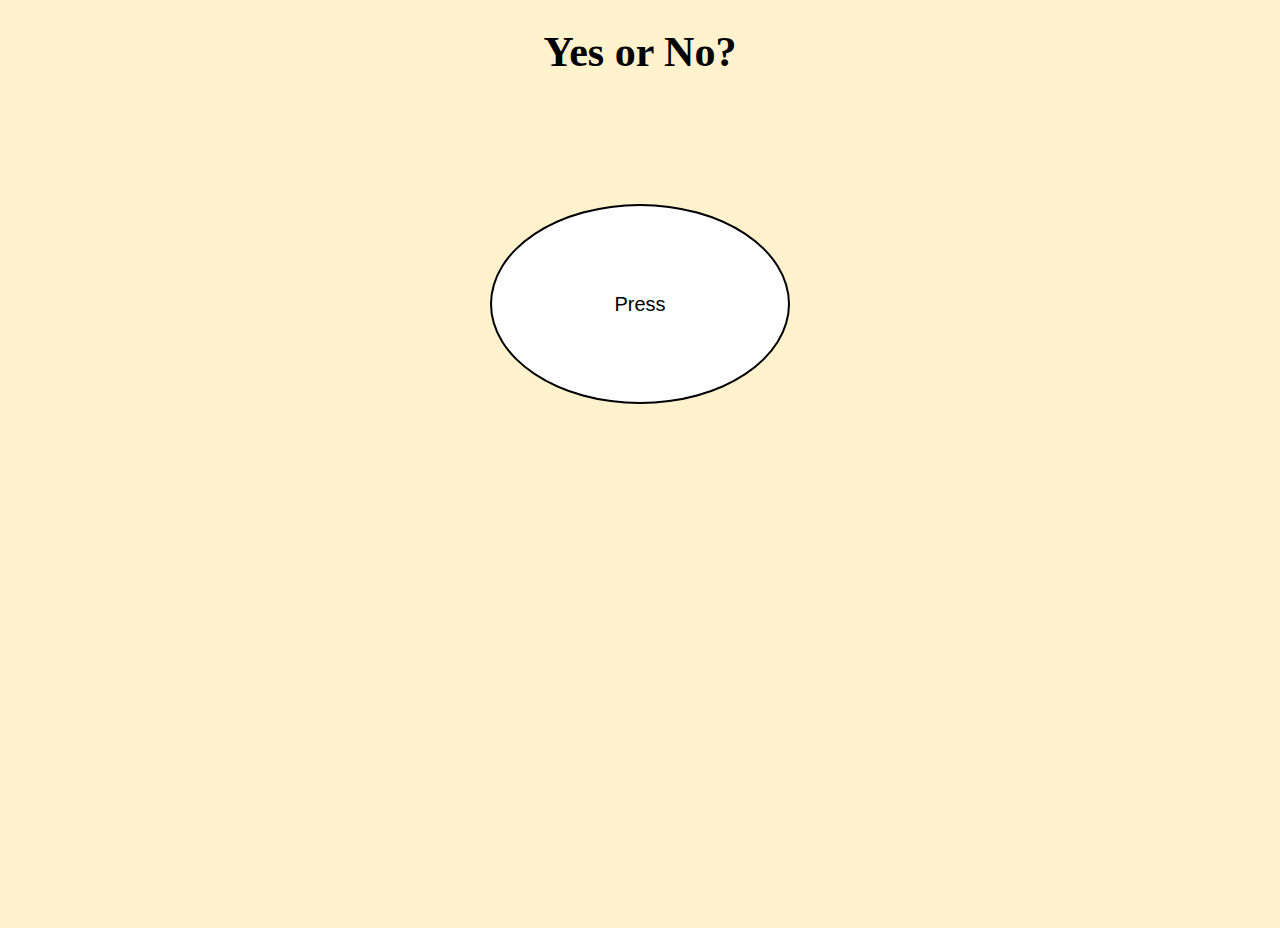
<file: index.html>
<!DOCTYPE html>
<!--[if lt IE 7]>      <html class="no-js lt-ie9 lt-ie8 lt-ie7"> <![endif]-->
<!--[if IE 7]>         <html class="no-js lt-ie9 lt-ie8"> <![endif]-->
<!--[if IE 8]>         <html class="no-js lt-ie9"> <![endif]-->
<!--[if gt IE 8]>      <html class="no-js"> <![endif]-->
<html>
    <head>
        <meta charset="utf-8">
        <meta http-equiv="X-UA-Compatible" content="IE=edge">
        <title>Yes or No</title>
        <meta name="description" content="">
        <meta name="viewport" content="width=device-width, initial-scale=1">
        <link rel="stylesheet" href="style.css">

        <!-- MOBILE WEB APP, ADD THIS TO <head>..</head> OF index.html -->
       <link rel="icon" type="image/png" href="favicon.png" />
       <link rel="apple-touch-icon" href="favicon.png">
       <meta name="apple-mobile-web-app-title" content="Yes or No">
       <meta name="apple-mobile-web-app-capable" content="yes">
       <meta name="apple-mobile-web-app-status-bar-style" content="black">

       <!-- javascript -->
        <script src="javascript.js"> </script>

    </head>
    <body onload="yesno()">
       

        <h1>Yes or No?</h1>
        
        <button onclick="decisionSelector();" class="press" > Press </button>

        
        <script src="" async defer></script>
    </body>
</html>
</file>
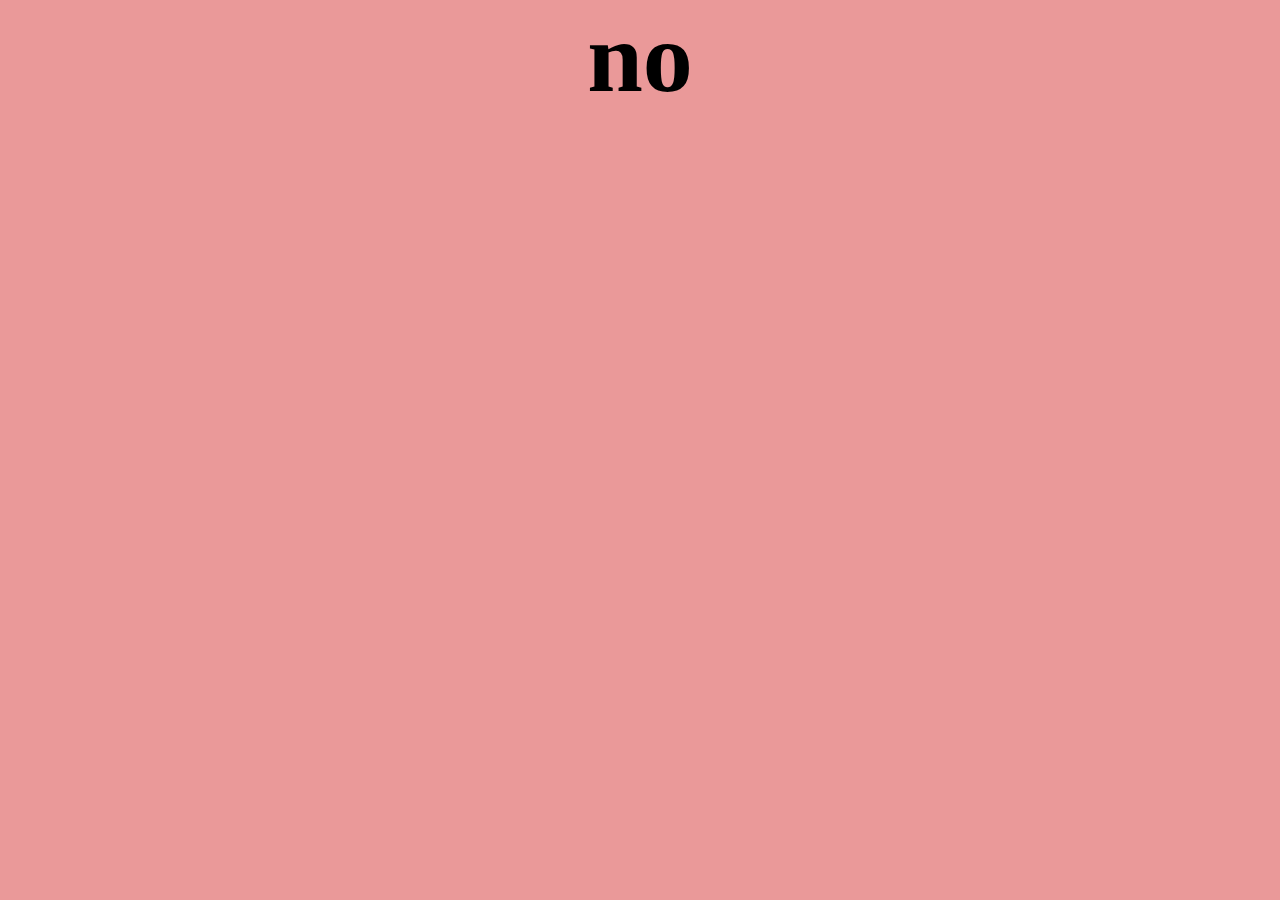
<file: no.html>
<!DOCTYPE html>
<!--[if lt IE 7]>      <html class="no-js lt-ie9 lt-ie8 lt-ie7"> <![endif]-->
<!--[if IE 7]>         <html class="no-js lt-ie9 lt-ie8"> <![endif]-->
<!--[if IE 8]>         <html class="no-js lt-ie9"> <![endif]-->
<!--[if gt IE 8]>      <html class="no-js"> <![endif]-->
<html>
    <head>
        <meta charset="utf-8">
        <meta http-equiv="X-UA-Compatible" content="IE=edge">
        <title></title>
        <meta name="description" content="">
        <meta name="viewport" content="width=device-width, initial-scale=1">
        <link rel="stylesheet" href="style.css">
    </head>
    <body>
        

       <!-- no -->
    <div class="no"> 
        <h2>no</h2>

    </div>

        
        <script src="" async defer></script>
    </body>
</html>
</file>
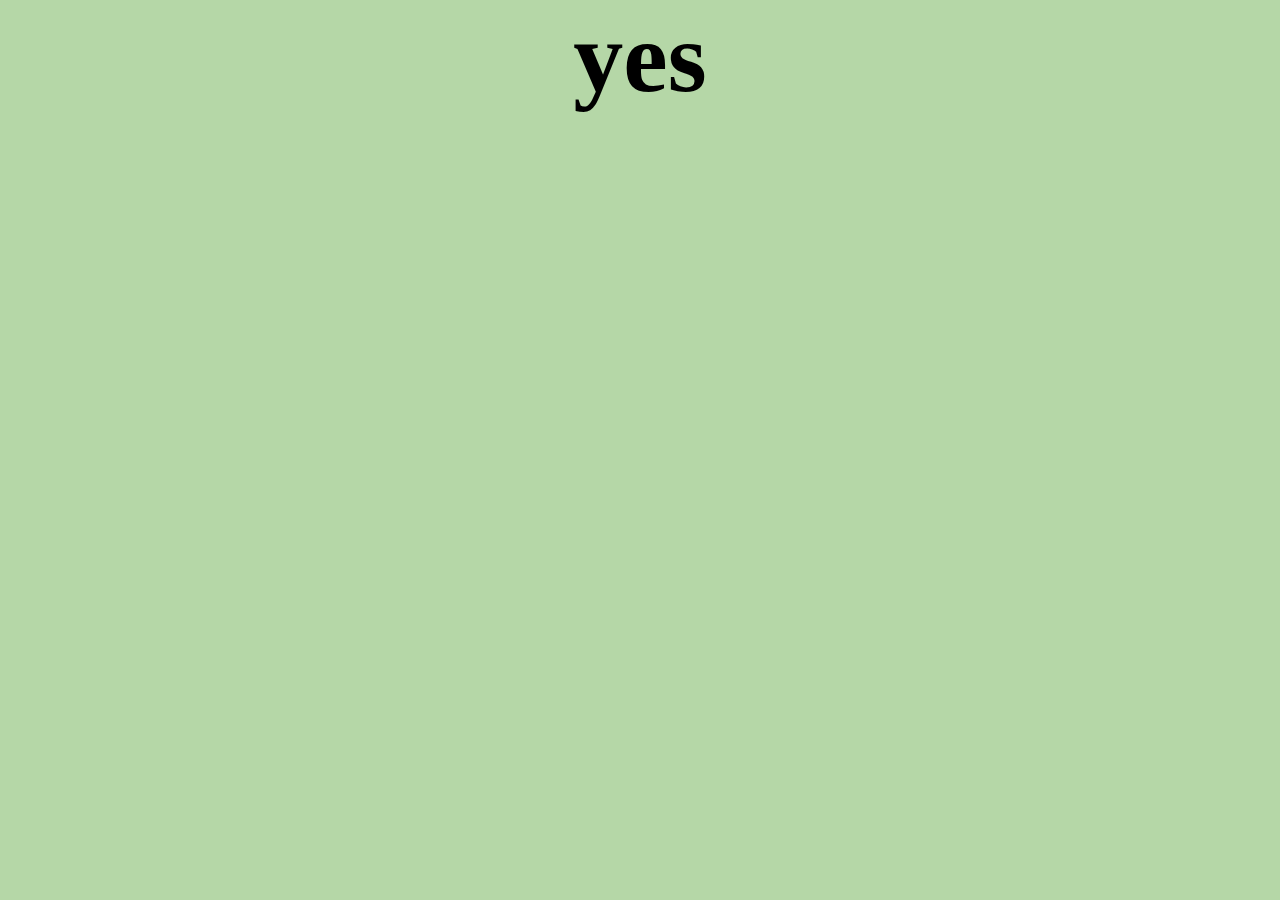
<file: yes.html>
<!DOCTYPE html>
  <!--[if lt IE 7]>      <html class="no-js lt-ie9 lt-ie8 lt-ie7"> <![endif]-->
  <!--[if IE 7]>         <html class="no-js lt-ie9 lt-ie8"> <![endif]-->
  <!--[if IE 8]>         <html class="no-js lt-ie9"> <![endif]-->
  <!--[if gt IE 8]>      <html class="no-js"> <![endif]-->
  <html>
      <head>
          <meta charset="utf-8">
          <meta http-equiv="X-UA-Compatible" content="IE=edge">
          <title></title>
          <meta name="description" content="">
          <meta name="viewport" content="width=device-width, initial-scale=1">
          <link rel="stylesheet" href="style.css">
      </head>
      <body>
          

          <!-- yes -->
        <div class="yes"> 
            <h2>yes</h2>

        </div>
          
          <script src="" async defer></script>
      </body>
  </html>
</file>
<file: style.css>
html {
    height: 100%;
}

body {
    height: 100%;
    background: #FFF2CC;
    text-align: center;
}

h1 {
    text-align: center;
    font-size: 42px;
    
}

h2 {
    text-align: center;
    font-size: 100px;
    margin: 500px;
    height: 100%;
    
}

.press {
    margin: 100px auto;
    background: white;
    height: 200px;
    width: 300px;
    border-radius: 50%;
    border-color: black;
    border-style: solid;
}

button {
    font-size: 20px;
    cursor: pointer;
    text-align: center;
    
}

.press:hover{
    background: #B4BBBA;
}

.yes {
    height: 100%;
    background-color: #B5D7A7;
    margin: -500px;
}

.no {
    background: #EA9999;
    height: 100%;
    margin: -500px;
}
</file>
